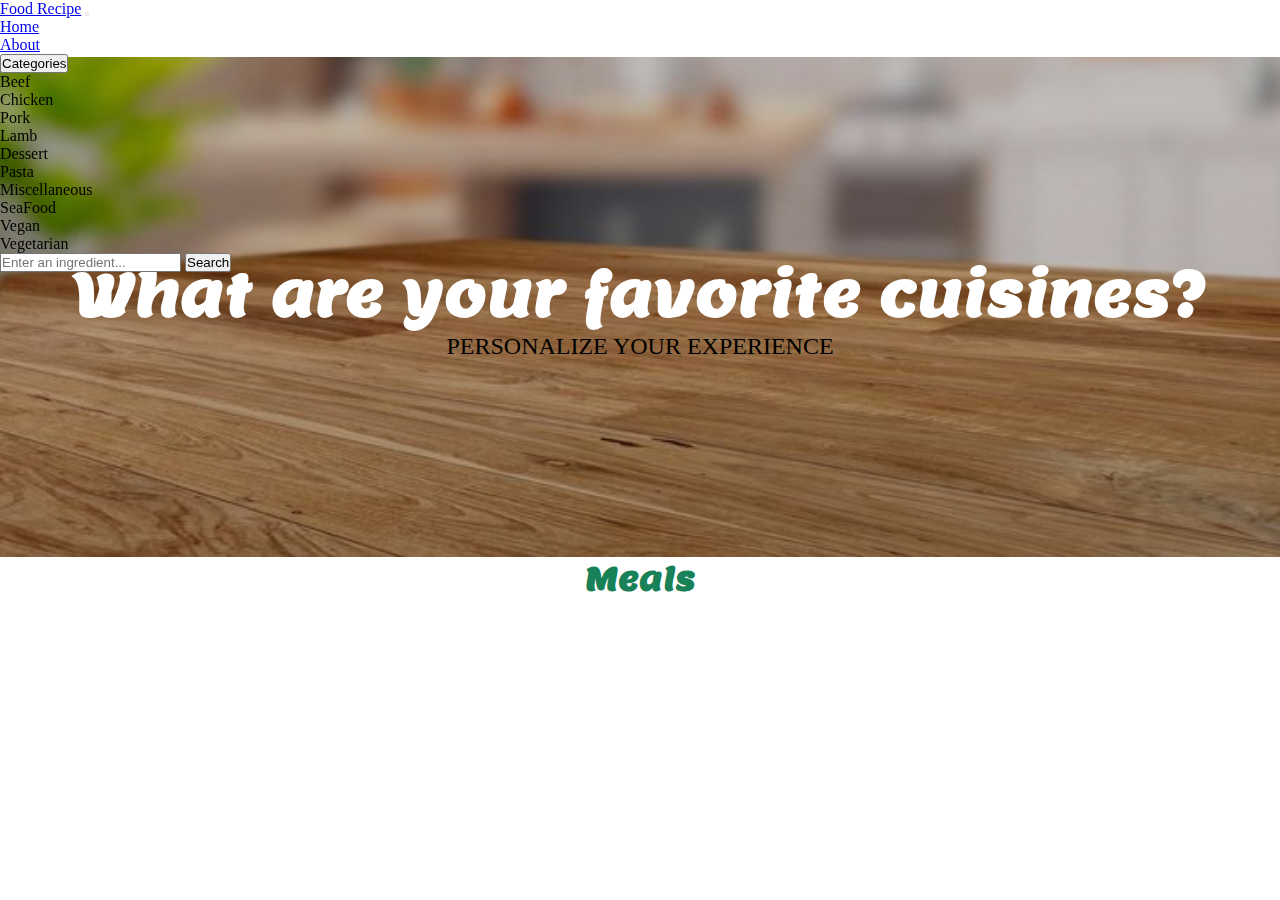
<file: index.html>
<!DOCTYPE html>
<html lang="en">
  <head>
    <meta charset="UTF-8" />
    <meta name="viewport" content="width=device-width, initial-scale=1.0" />
    <link
      href="https://cdn.jsdelivr.net/npm/bootstrap@5.3.2/dist/css/bootstrap.min.css"
      rel="stylesheet"
      integrity="sha384-T3c6CoIi6uLrA9TneNEoa7RxnatzjcDSCmG1MXxSR1GAsXEV/Dwwykc2MPK8M2HN"
      crossorigin="anonymous"
    />
    <link rel="preconnect" href="https://fonts.googleapis.com" />
    <link rel="preconnect" href="https://fonts.gstatic.com" crossorigin />
    <link
      href="https://fonts.googleapis.com/css2?family=League+Gothic&family=League+Spartan:wght@300;400;500;600;700&family=Lemon&family=Poppins:wght@300;400;500;600;700&family=Roboto:wght@300;400;500;700&display=swap"
      rel="stylesheet"
    />
    <link rel="stylesheet" href="/style.css" />
    <title>Food Recipe || 3.0</title>
  </head>
  <body class="bg-light">
    <nav
      class="navbar navbar-expand-lg bg-white border-bottom border-success-subtle"
    >
      <div class="container-xxl">
        <a class="navbar-brand" href="/">Food Recipe</a>
        <button
          class="navbar-toggler"
          type="button"
          data-bs-toggle="collapse"
          data-bs-target="#navbarSupportedContent"
          aria-controls="navbarSupportedContent"
          aria-expanded="false"
          aria-label="Toggle navigation"
        >
          <span class="navbar-toggler-icon"></span>
        </button>
        <div class="collapse navbar-collapse" id="navbarSupportedContent">
          <ul class="navbar-nav me-auto mb-2 mb-lg-0">
            <li class="nav-item">
              <a class="nav-link active" aria-current="page" href="/">Home</a>
            </li>
            <li class="nav-item">
              <a class="nav-link" href="/about.html">About</a>
            </li>
            <li class="dropend" id="dropdend">
              <button
                type="button"
                class="btn btn-success dropdown-toggle"
                data-bs-toggle="dropdown"
                aria-expanded="false"
              >
                Categories
              </button>
              <ul class="dropdown-menu" aria-labelledby="categoryDropdown">
                <li class="dropdown-item" data-category="Beef">Beef</li>
                <li class="dropdown-item" data-category="Chicken">Chicken</li>
                <li class="dropdown-item" data-category="Pork">Pork</li>
                <li class="dropdown-item" data-category="Lamb">Lamb</li>
                <li class="dropdown-item" data-category="Dessert">Dessert</li>
                <li class="dropdown-item" data-category="Pasta">Pasta</li>
                <li class="dropdown-item" data-category="Miscellaneous">
                  Miscellaneous
                </li>
                <li class="dropdown-item" data-category="Seafood">SeaFood</li>
                <li class="dropdown-item" data-category="Vegan">Vegan</li>
                <li class="dropdown-item" data-category="Vegetarian">
                  Vegetarian
                </li>
              </ul>
            </li>
          </ul>
          <div class="search d-flex">
            <input
              id="searchInput"
              type="text"
              class="me-2 p-1"
              placeholder="Enter an ingredient..."
            />
            <button id="searchButton" type="button" class="btn btn-success">
              Search
            </button>
          </div>
        </div>
      </div>
    </nav>
    <div class="cover">
      <h1>What are your favorite cuisines?</h1>
      <p>PERSONALIZE YOUR EXPERIENCE</p>
    </div>
    <div class="back p-4 container-xxl">
      <div class="details border border-success-subtle p-4 bg-white w-full h-3">
        <button id="recipeCloseBtn" class="close-button">&times;</button>
        <div class="meal-details-content"></div>
      </div>
    </div>
    <div class="bg-white border border-success-subtle">
        <div class="title p-4">
            <h1 id="title"></h1>
        </div>
        <div
        id="mealList"
        class="meal-list"
        >
        </div>
    </div>
    <div class="categories p-5" id="categoriesList">

    </div>
    <script
      src="https://cdn.jsdelivr.net/npm/bootstrap@5.3.2/dist/js/bootstrap.bundle.min.js"
      integrity="sha384-C6RzsynM9kWDrMNeT87bh95OGNyZPhcTNXj1NW7RuBCsyN/o0jlpcV8Qyq46cDfL"
      crossorigin="anonymous"
    ></script>
    <script src="/script.js"></script>
  </body>
</html>
</file>
<file: style.css>
*{
    padding: 0;
    margin: 0;
    box-sizing: border-box;
}
body{
    margin-top: 57px;
}
.title{
    text-align: center;
    font-family: "Lemon";
    color: #198157;
    width: 100%;
    height: auto;
}
.navbar{
    margin-top: -57px;
    width: 100%;
    position: fixed;
    z-index: 999;
}
.dropdown-item{
    cursor: pointer;
}
.meal-list{
    display: flex;
    flex-wrap: wrap;
    justify-content: center;
    gap: 20px;
    padding: 20px;
}
.back{
    display: none;
    width: 100%;
    height: auto;
    position: relative;
}
.details{
    position: fixed;
    scroll-behavior: smooth;
    overflow: auto;
    top: 50%;
    left: 50%;
    z-index: 1000;
    transform: translate(-50%, -50%);
    box-shadow: 0 0 10px rgba(0, 0, 0, 0.3);
    display: flex;
    flex-direction: column;
    width: 95%;
    max-height: 95vh;
    border-radius: 15px;
}
.details::-webkit-scrollbar{
    width: 0px;
}

.cover{
    padding: 30px;
    display: flex;
    flex-direction: column;
    align-items: center;
    justify-content: center;
}
.cover{
    width: 100%;
    height: 500px;
    background-size: cover;
    background-position: bottom;
    background-image:linear-gradient(rgba(0, 0, 0, 0.2), rgba(0, 0, 0, 0.3)), url('./assets/background.jpeg');
}
.cover h1{
    text-align: center;
    font-family: 'Lemon';
    font-size: 60px;
    font-weight: 800;
    color: white;
}
.cover p{
    text-align: center;
    font-size: 24px;
    font-weight: 400;
    color: black;
}
.close-button{
    width: 30px;
    height: 30px;
    font-size: 28px;
    align-self: flex-end;
    background: none;
    outline: none;
    border: none;
}
.close-button:hover{
    color: #198157;
}
.first{
    display: flex;
    justify-content: safe;
    align-items: center;
    gap: 3rem;
}
.texts{
    align-self: flex-start;
}
.recipe-img{
    max-width: 35%;
    height: auto;
    display: block;
    border-radius: 10px;
    border: 1px solid #ccc;
    box-shadow: rgba(100, 100, 111, 0.2) 0 7px 29px 0;
}
.recipe-video {
    text-align: center;
    margin-top: 10px;
    margin-bottom: 10px;
  }
  
@media only screen and (max-width: 900px) {
    .first{
        flex-direction: column;
    }
    .recipe-img{
        max-width: 100%;
    }
}
</file>
